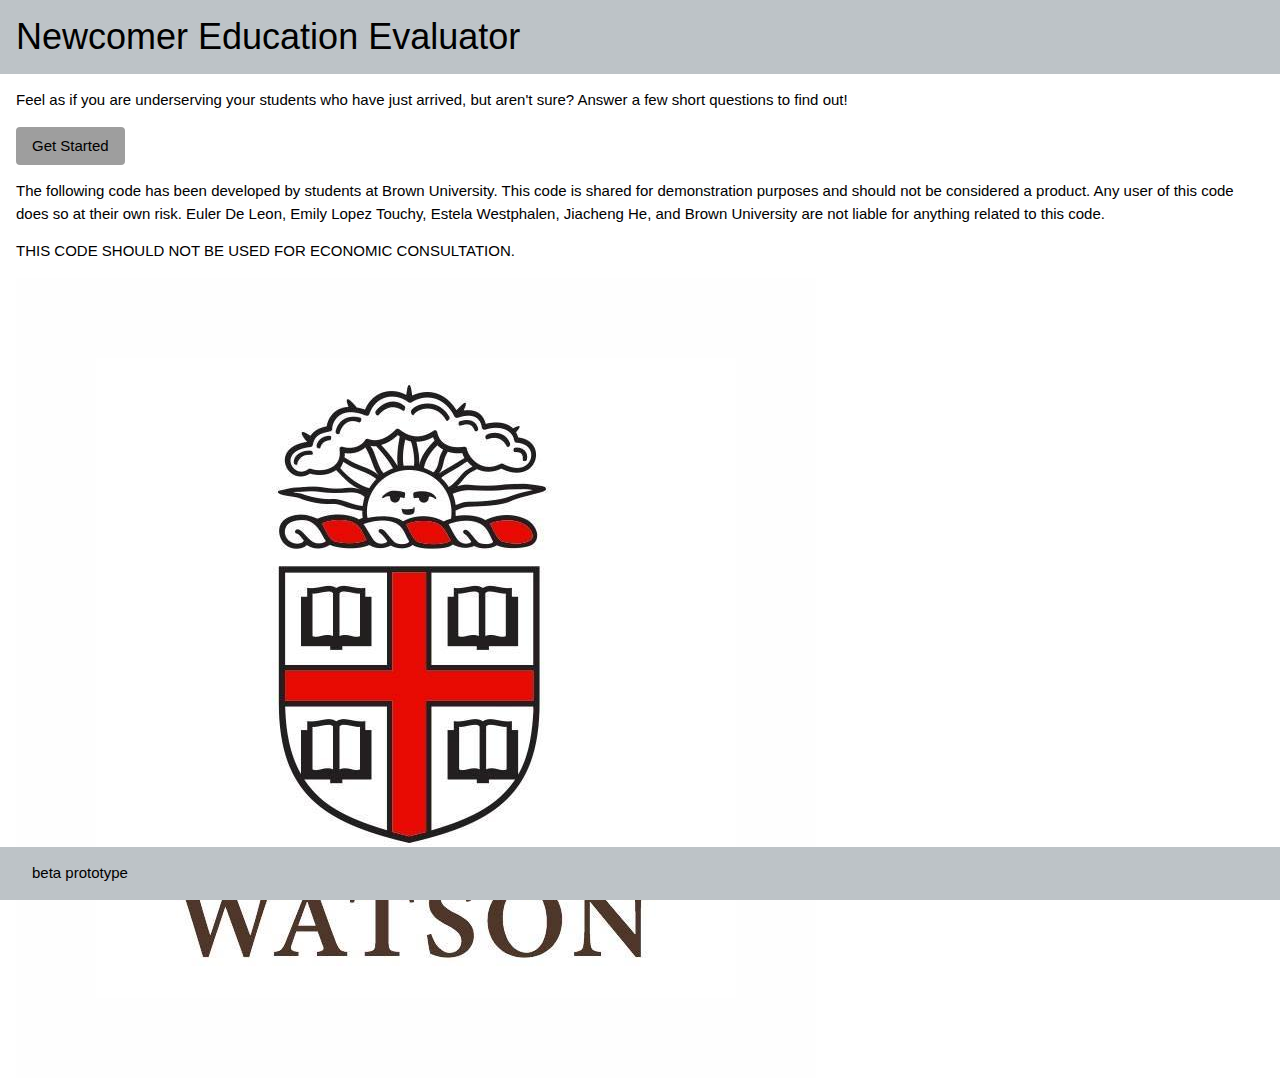
<file: capacitytool.html>
<!DOCTYPE html>
<html>
<head>
    <title>Hello World</title>
    <meta name="viewport" content="width=device-width, initial-scale=1">
    <meta name="apple-mobile-web-app-capable" content="yes">
    <link rel="stylesheet" href="w3.css">
    <link rel="stylesheet" href="w3-colors-flat.css">
    <style>
        body {
            margin: 0em;
        }
        .page {
            width: 100vw;
            height: 100vh;
            position: fixed;
            top: 0;
            left: -100vw;
            overflow-y: auto;
            z-index: 0;
            background-color: hsl(0, 0%, 100%);
        }
        .page:target {
            left: 0vw;
            z-index: 1;
        }
        img, object {
            max-height: 90%;
            max-width: 90%;
        }
    </style>
</head>
<body>
    <!-- Front Page -->
    <div id="header" class="w3-container w3-flat-silver">
        <h1>Newcomer Education Evaluator</h1>
    </div>
    <div id="content" class="w3-container">
        <p>Feel as if you are underserving your students who have just arrived, but aren't sure? Answer a few short questions to find out!</p>
        <a href="#one" class="w3-btn w3-grey w3-round">Get Started</a>
        <p>The following code has been developed by students at Brown University. This code is shared for demonstration purposes and should not be considered a product. Any user of this code does so at their own risk. Euler De Leon, Emily Lopez Touchy, Estela Westphalen, Jiacheng He, and Brown University are not liable for anything related to this code.</p>
        <p>THIS CODE SHOULD NOT BE USED FOR ECONOMIC CONSULTATION.</p>
        <img src="watson.jpg" alt="Refugee, Immigrant, and Undocumented">
        <footer class="w3-bottom w3-container w3-flat-silver">
            <p>beta prototype</p>
        </footer>
    </div>

    <!-- Questions and Results -->
    <div class="page" id="one">
        <div id="header" class="w3-container w3-flat-silver">
            <h1>Question 1</h1>
        </div>
        <div id="content" class="w3-container">
            <p>Are you experiencing shortness of breath?</p>
            <a href="#two" onclick="covidAdd();" class="w3-btn w3-black">Yes</a>
            <a href="#two" onclick="fluAdd();" class="w3-btn w3-black">No</a>
            <footer class="w3-bottom w3-container w3-flat-silver">
                <p>Maker Space!</p>
            </footer>
        </div>
    </div>

    <!-- Repeat for other questions -->

    <!-- Results Page -->
    <div class="page" id="results">
        <div id="header" class="w3-container w3-flat-silver">
            <h1>Results</h1>
        </div>
        <div id="content" class="w3-container">
            <p id="resultsFunction"></p>
            <a onclick="resultsFunction();" class="w3-btn w3-black">Click Here For Results!</a>
            <footer class="w3-bottom w3-container w3-flat-silver">
                <p>Maker Space!</p>
            </footer>
        </div>
    </div>

    <script>
        var covid_count = 0;
        var flu_count = 0;

        function covidAdd() {
            covid_count++;
        }

        function fluAdd() {
            flu_count++;
        }

        function resultsFunction() {
            var resultText = document.getElementById("resultsFunction");
            var total = covid_count + flu_count;
            var covidPercent = (covid_count / total) * 100;
            var fluPercent = (flu_count / total) * 100;
            resultText.innerHTML = "Percent probability it is COVID-19 = " + covidPercent.toFixed(2) + "%<br>Percent probability it is the flu = " + fluPercent.toFixed(2) + "%";
        }

        var docMod = document.lastModified;
        alert("This file last modified " + docMod);
        console.log("This file last modified " + docMod);
    </script>
</body>
</html>
</file>
<file: w3-colors-flat.css>
.w3-flat-turquoise
{color:#fff;background-color:#1abc9c}
.w3-flat-emerald
{color:#fff;background-color:#2ecc71}
.w3-flat-peter-river
{color:#fff;background-color:#3498db}
.w3-flat-amethyst
{color:#fff;background-color:#9b59b6}
.w3-flat-wet-asphalt
{color:#fff;background-color:#34495e}
.w3-flat-green-sea
{color:#fff;background-color:#16a085}
.w3-flat-nephritis
{color:#fff;background-color:#27ae60}
.w3-flat-belize-hole
{color:#fff;background-color:#2980b9}
.w3-flat-wisteria
{color:#fff;background-color:#8e44ad}
.w3-flat-midnight-blue
{color:#fff;background-color:#2c3e50}
.w3-flat-sun-flower
{color:#fff;background-color:#f1c40f}
.w3-flat-carrot
{color:#fff;background-color:#e67e22}
.w3-flat-alizarin
{color:#fff;background-color:#e74c3c}
.w3-flat-clouds
{color:#000;background-color:#ecf0f1}
.w3-flat-concrete
{color:#fff;background-color:#95a5a6}
.w3-flat-orange
{color:#fff;background-color:#f39c12}
.w3-flat-pumpkin
{color:#fff;background-color:#d35400}
.w3-flat-pomegranate
{color:#fff;background-color:#c0392b}
.w3-flat-silver
{color:#000;background-color:#bdc3c7}
.w3-flat-asbestos
{color:#fff;background-color:#7f8c8d}
</file>
